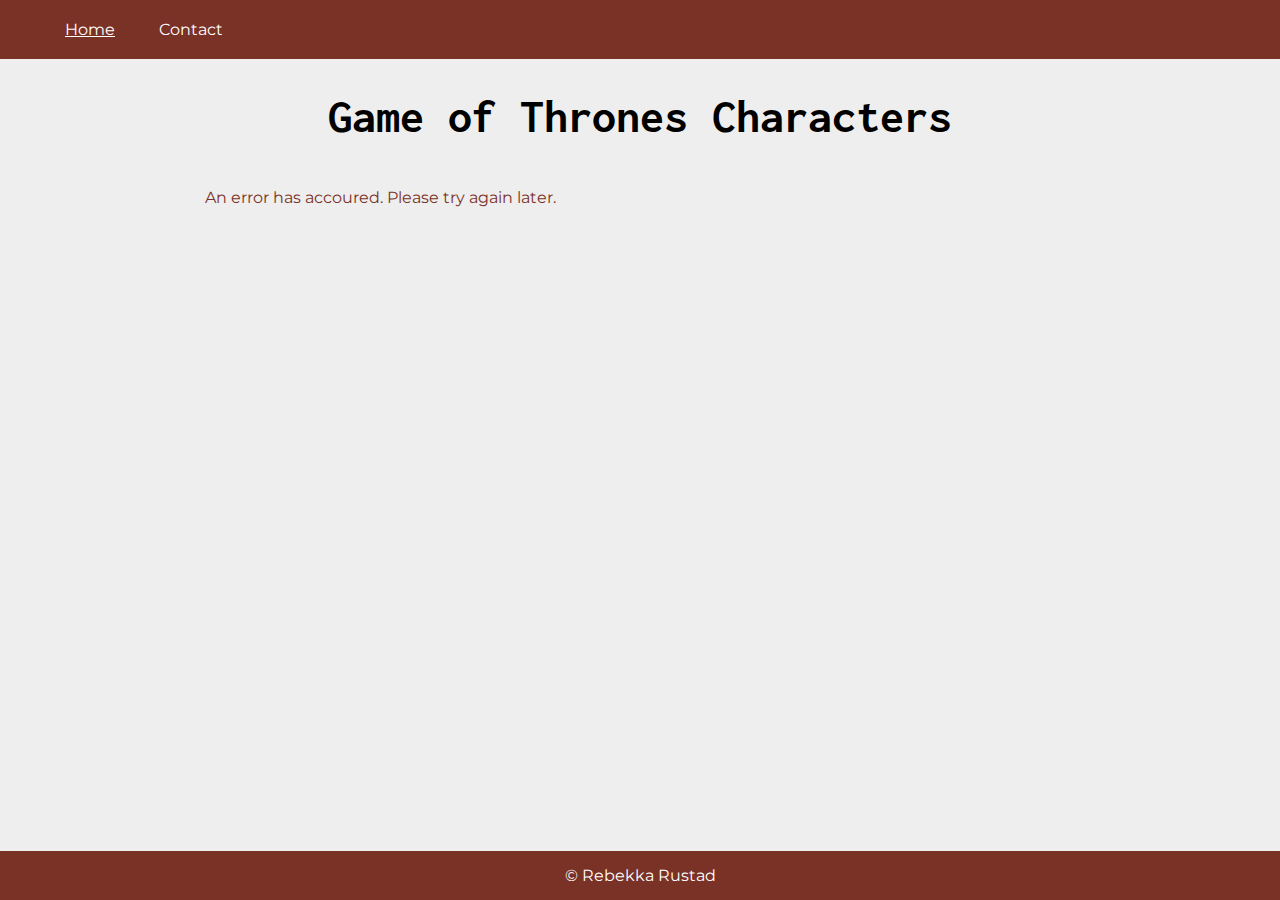
<file: index.html>
<!DOCTYPE html>
<html lang="en">
    <head>
        <meta charset="UTF-8" />
        <meta name="viewport" content="width=device-width, initial-scale=1.0" />
        <title>Game of Thrones</title>
        <link href="css/style.css" rel="stylesheet" />
        <style>
            @import url('https://fonts.googleapis.com/css2?family=Inconsolata:wght@600&family=Montserrat&display=swap');
        </style> 
    </head>
    <body>
        <header>
            <nav>
                <ul>
                    <li><a href="index.html" class="active">Home</a></li>
                    <li><a href="contact.html">Contact</a></li>
                </ul>
            </nav>
        </header>
        <main>
            <div class="container">
                <h1>Game of Thrones Characters</h1>
                <div class="results">
                    <div class="loader"></div>
                    <div class="error"></div>
                </div>
            </div>
        </main>
        <footer>© Rebekka Rustad</footer>
        <script src="js/components/displayError.js"></script>
        <script src="js/script.js"></script>
    </body>
</html>
</file>
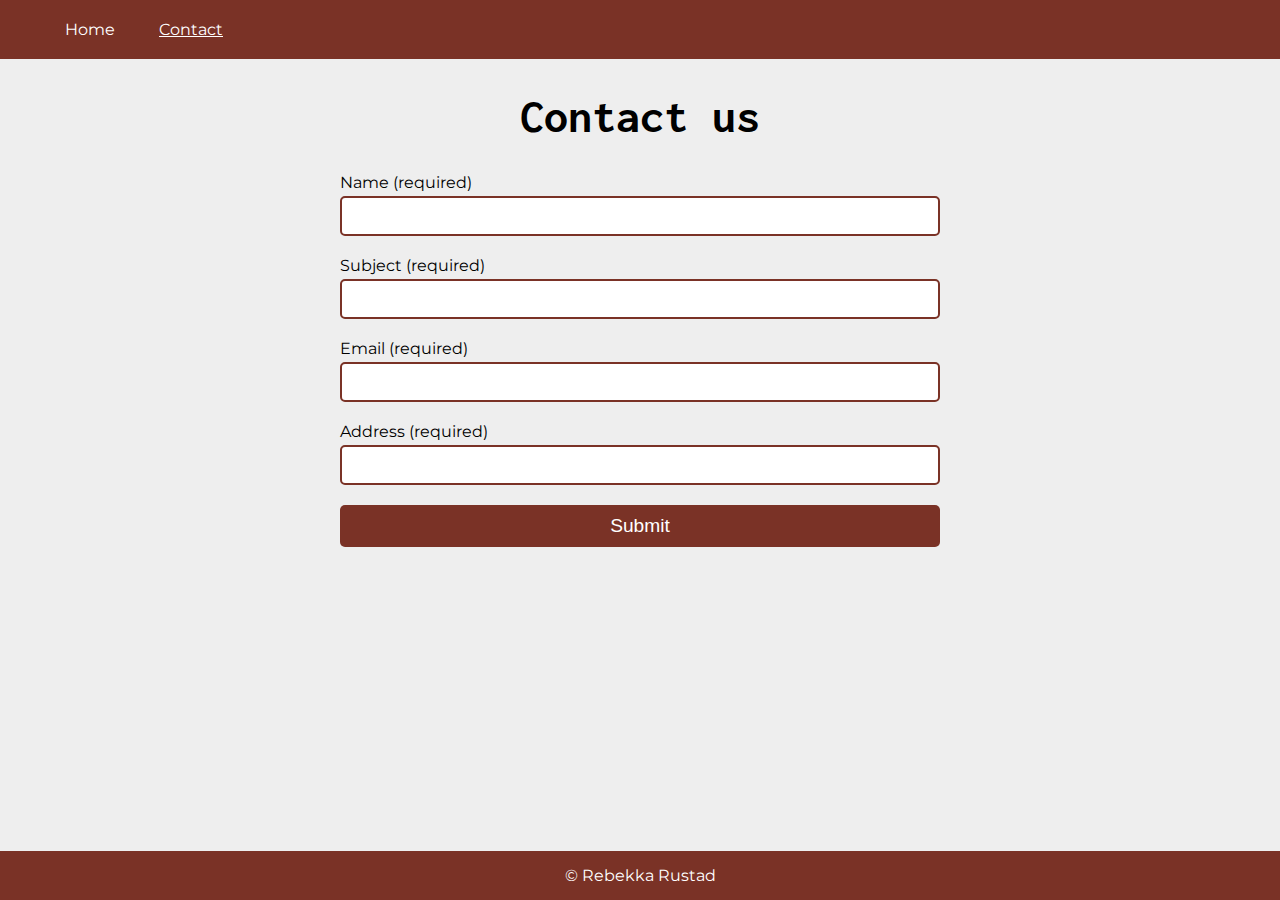
<file: contact.html>
<!DOCTYPE html>
<html lang="en">
    <head>
        <meta charset="UTF-8" />
        <meta name="viewport" content="width=device-width, initial-scale=1.0" />
        <title>Contact</title>
        <link href="css/style.css" rel="stylesheet" />
        <style>
            @import url('https://fonts.googleapis.com/css2?family=Inconsolata:wght@600&family=Montserrat&display=swap');
        </style>
    </head>
    <body>
        <header>
            <nav>
                <ul>
                    <li><a href="index.html">Home</a></li>
                    <li><a href="contact.html" class="active">Contact</a></li>
                </ul>
            </nav>
        </header>
        <main>
            <h1>Contact us</h1>
            <form id="contactForm">
                <div>
                    <label>
                        Name (required)
                        <input name="fullName" id="fullName" />
                    </label>
                    <div class="form-error" id="fullNameError">Please enter your full name</div>
                </div>
                <div>
                    <label>
                        Subject (required)
                        <input name="subject" id="subject" />
                    </label>
                    <div class="form-error" id="subjectError">The subject has to be 10 characters</div>
                </div>
                <div>
                    <label>
                    Email (required)
                    <input name="email" id="email" />
                    </label>
                    <div class="form-error" id="emailError">Please enter a valid email address</div>
                </div>
                <div>
                    <label>
                    Address (required)
                    <input name="address" id="address" />
                    </label>
                    <div class="form-error" id="addressError">You name has to be 25 characters</div>
                </div>
                <button class="button" type="submit">Submit</button>
            </form>
        </main>
        <footer>© Rebekka Rustad</footer>
        <script src="js/components/displayError.js"></script>
        <script src="js/contact.js"></script>
    </body>
</html>
</file>
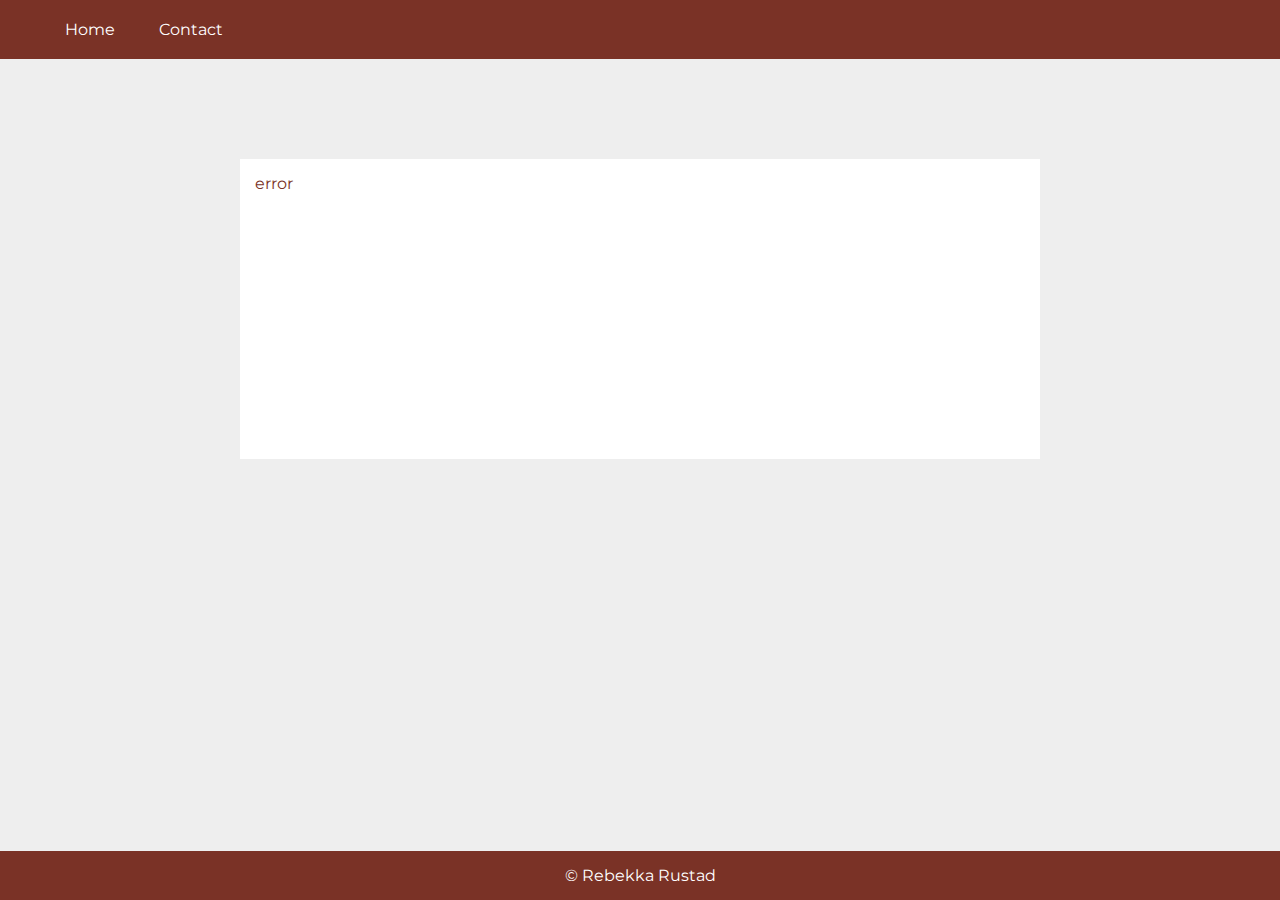
<file: details.html>
<!DOCTYPE html>
<html lang="en">
    <head>
        <meta charset="UTF-8" />
        <meta name="viewport" content="width=device-width, initial-scale=1.0" />
        <meta http-equiv="X-UA-Compatible" content="ie=edge" />
        <title>Details</title>        
        <link rel="stylesheet" href="css/style.css" />
        <style>
            @import url('https://fonts.googleapis.com/css2?family=Inconsolata:wght@600&family=Montserrat&display=swap');
        </style>
    </head>
    <body>
        <header>
            <nav>
                <ul>
                    <li><a href="index.html">Home</a></li>
                    <li><a href="contact.html">Contact</a></li>
                </ul>
            </nav>
        </header>
        <main class="container content"> 
            <div class="team-details">
                <div class="loader"></div>
            </div>        
        </main>
        <footer>© Rebekka Rustad</footer>
        <script src="js/components/displayError.js"></script>
        <script src="js/details.js"></script>
    </body>
</html>
</file>
<file: css/style.css>
body {
 margin: 0;
 padding: 0;
 background-color: #eee;
 display: grid;
 grid-template-rows: auto 1fr auto;
 min-height: 100vh;
 font-family: "Montserrat", sans-serif;
}

h1 {
 font-family: "Inconsolata", monospace;
 font-size: 3rem;
 text-align: center;
}

h2,
p {
 padding: 0 10px;
}

h2 {
 font-size: 1.5rem;
}

nav {
 margin-left: 25px;
 display: block;
 position: static;
}

nav ul {
 padding: 20px;
 margin: 0;
}

nav li {
 display: inline-block;
 padding: 0px 20px;
}

nav li a {
 color: #fff;
 text-decoration: none;
}

.active,
a:hover {
 text-decoration: underline;
}

header,
footer {
 background-color: #7a3226;
 color: #fff;
}

footer {
 padding: 15px;
 text-align: center;
}

.form-error {
 display: none;
 color: red;
 font-size: 0.9rem;
}

.results {
 margin: 0 auto;
 display: flex;
 max-width: 900px;
 flex-direction: row;
 flex-wrap: wrap;
 justify-content: space-between;
}

.results a {
 color: #7a3226;
}

.card {
 display: flex;
 flex-direction: column;
 background-color: #fff;
 margin-bottom: 30px;
}

.card img {
 height: 200px;
 object-fit: cover;
}

.card,
.card img {
 width: 280px;
}

.team-details {
 margin: 100px auto;
 max-width: 800px;
 display: flex;
 background-color: #fff;
}

.team-details h1 {
 text-align: left;
 padding: 0 30px;
 font-size: 2.5rem;
}

.team-details p {
 padding: 0 30px;
}

.detailCardText {
 display: flex;
 flex-direction: column;
}

.detailCard img,
.team-details {
 height: 300px;
}

.detailCard img {
 max-width: 280px;
 object-fit: cover;
}

form {
 max-width: 600px;
 margin: 0 auto;
 gap: 20px;
}

label {
 gap: 4px;
}

form,
label {
 display: flex;
 flex-direction: column;
}

input {
 border-radius: 5px;
 border: 2px solid #7a3226;
 font-size: 1.4rem;
 padding: 5px;
}

button {
 background-color: #7a3226;
 border: 0px;
 color: #fff;
 padding: 10px;
 border-radius: 5px;
 font-size: 1.2rem;
}

.loader {
 margin: 100px auto;
 border: 15px solid #fff;
 border-top: 10px solid #7a3226;
 border-radius: 50%;
 width: 100px;
 height: 100px;
 animation: spin 2s linear infinite;
}

.error {
 color: #7a3226;
 padding: 15px;
}

@keyframes spin {
 0% {
  transform: rotate(0deg);
 }
 100% {
  transform: rotate(360deg);
 }
}
</file>
